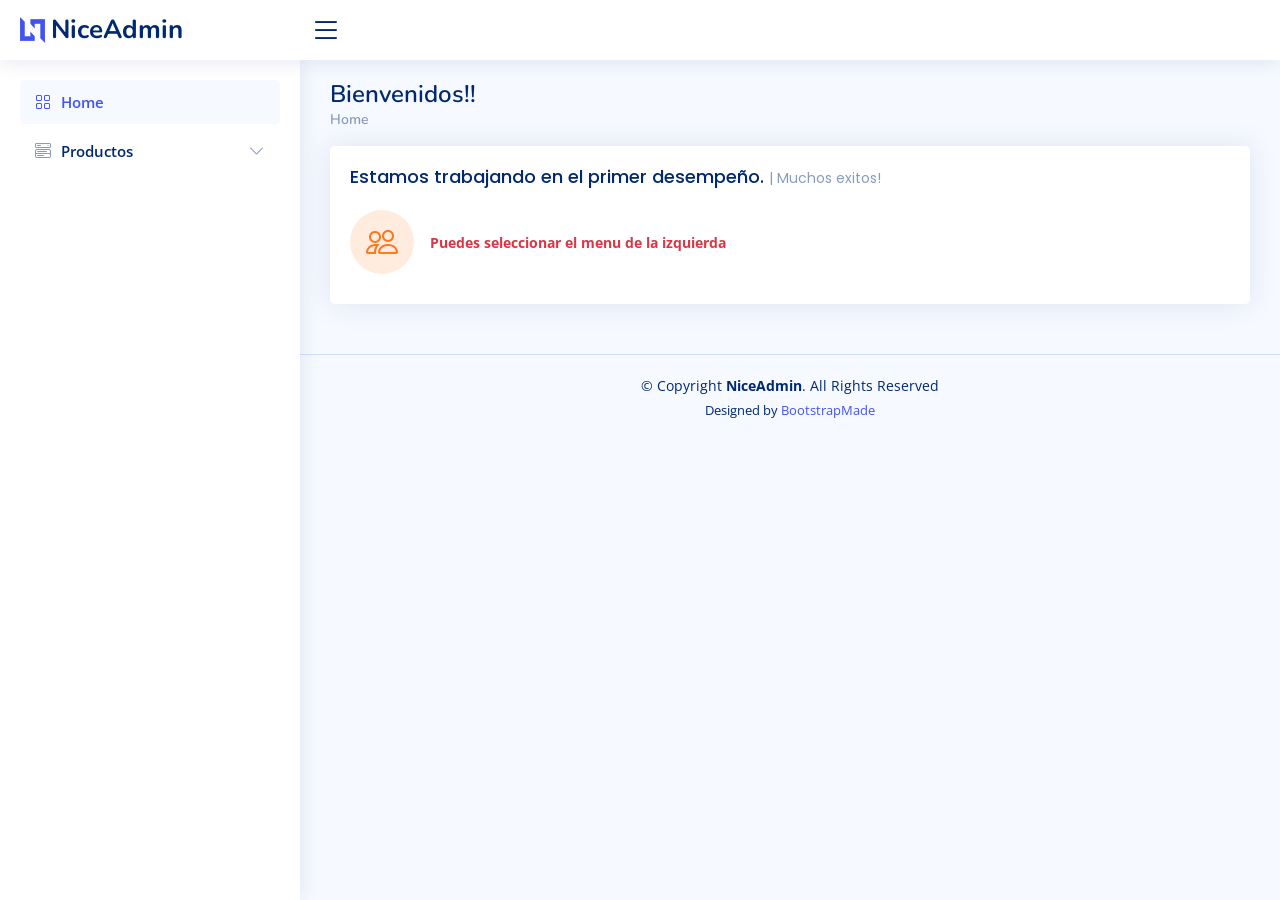
<file: index.html>
<!DOCTYPE html>
<html lang="en">

<head>
  <meta charset="utf-8" />
  <meta content="width=device-width, initial-scale=1.0" name="viewport" />

  <title>1er Desempeño</title>
  <meta content="" name="description" />
  <meta content="" name="keywords" />

  <!-- Favicons 2023-->
  <link href="assets/img/favicon.png" rel="icon" />
  <link href="assets/img/apple-touch-icon.png" rel="apple-touch-icon" />

  <!-- Google Fonts 2023-->
  <link href="https://fonts.gstatic.com" rel="preconnect" />
  <link
    href="https://fonts.googleapis.com/css?family=Open+Sans:300,300i,400,400i,600,600i,700,700i|Nunito:300,300i,400,400i,600,600i,700,700i|Poppins:300,300i,400,400i,500,500i,600,600i,700,700i"
    rel="stylesheet" />

  <link href="assets/vendor/bootstrap/css/bootstrap.min.css" rel="stylesheet" />
  <link href="assets/vendor/bootstrap-icons/bootstrap-icons.css" rel="stylesheet" />
  <link href="assets/vendor/boxicons/css/boxicons.min.css" rel="stylesheet" />

  <link href="assets/css/style.css" rel="stylesheet" />
</head>

<body>
  <header id="header" class="header fixed-top d-flex align-items-center">
    <div class="d-flex align-items-center justify-content-between">
      <a href="https://bootstrapmade.com/nice-admin-bootstrap-admin-html-template/" target="_blank"
        class="logo d-flex align-items-center" title="puedes descargar la template original desde aqui">
        <img src="assets/img/logo.png" alt="2025" />
        <span class="d-none d-lg-block">NiceAdmin</span>
      </a>
      <i class="bi bi-list toggle-sidebar-btn"></i>
    </div>
  </header>

  <aside id="sidebar" class="sidebar">
    <ul class="sidebar-nav" id="sidebar-nav">
      <li class="nav-item">
        <a class="nav-link" href="index.html">
          <i class="bi bi-grid"></i>
          <span>Home</span>
        </a>
      </li>

      <li class="nav-item">
        <a class="nav-link collapsed" data-bs-target="#components-nav" data-bs-toggle="collapse" href="#">
          <i class="bi bi-menu-button-wide"></i><span>Productos</span><i class="bi bi-chevron-down ms-auto"></i>
        </a>
        <ul id="components-nav" class="nav-content collapse" data-bs-parent="#sidebar-nav">
          <li>
            <a href="listado.php">
              <i class="bi bi-circle"></i><span>Los mas vendidos</span>
            </a>
          </li>
        </ul>
      </li>
    </ul>
  </aside>

  <main id="main" class="main">
    <div class="pagetitle">
      <h1>Bienvenidos!!</h1>
      <nav>
        <ol class="breadcrumb">
          <li class="breadcrumb-item active">
            <a href="index.html">Home</a>
          </li>
        </ol>
      </nav>
    </div>

    <section class="section dashboard">
      <div class="row">
        <div class="col-lg-12">
          <div class="row">
            <div class="col-xxl-12 col-xl-12">
              <div class="card info-card customers-card">
                <div class="card-body">
                  <h5 class="card-title">
                    Estamos trabajando en el primer desempeño.
                    <span>| Muchos exitos!</span>
                  </h5>
                  <div class="d-flex align-items-center">
                    <div class="card-icon rounded-circle d-flex align-items-center justify-content-center">
                      <i class="bi bi-people"></i>
                    </div>
                    <div class="ps-3">
                      <span class="text-danger small pt-1 fw-bold">Puedes seleccionar el menu de la izquierda</span>
                    </div>
                  </div>
                </div>
              </div>
            </div>
          </div>
        </div>
      </div>
    </section>
  </main>

  <footer id="footer" class="footer">
    <div class="copyright">
      &copy; Copyright <strong><span>NiceAdmin</span></strong>. All Rights Reserved
    </div>
    <div class="credits">
      Designed by <a href="https://bootstrapmade.com/">BootstrapMade</a>
    </div>
  </footer>

  <a href="#" class="back-to-top d-flex align-items-center justify-content-center"><i
      class="bi bi-arrow-up-short"></i></a>

  <script src="assets/vendor/bootstrap/js/bootstrap.bundle.min.js"></script>

  <script src="assets/js/main.js"></script>
</body>

</html>
</file>
<file: assets/css/style.css>
/**
* Template Name: NiceAdmin - v2.2.2 - 2023
* Template URL: https://bootstrapmade.com/nice-admin-bootstrap-admin-html-template/
* Author: BootstrapMade.com
* License: https://bootstrapmade.com/license/
*/

/*--------------------------------------------------------------
# General
--------------------------------------------------------------*/
:root {
  scroll-behavior: smooth;
}

body {
  font-family: "Open Sans", sans-serif;
  background: #f6f9ff;
  color: #444444;
}

a {
  color: #4154f1;
  text-decoration: none;
}

a:hover {
  color: #717ff5;
  text-decoration: none;
}

h1, h2, h3, h4, h5, h6 {
  font-family: "Nunito", sans-serif;
}

/*--------------------------------------------------------------
# Main
--------------------------------------------------------------*/
#main {
  margin-top: 60px;
  padding: 20px 30px;
  transition: all 0.3s;
}
@media (max-width: 1199px) {
  #main {
    padding: 20px;
  }
}

/*--------------------------------------------------------------
# Page Title
--------------------------------------------------------------*/
.pagetitle {
  margin-bottom: 10px;
}
.pagetitle h1 {
  font-size: 24px;
  margin-bottom: 0;
  font-weight: 600;
  color: #012970;
}

/*--------------------------------------------------------------
# Back to top button
--------------------------------------------------------------*/
.back-to-top {
  position: fixed;
  visibility: hidden;
  opacity: 0;
  right: 15px;
  bottom: 15px;
  z-index: 99999;
  background: #4154f1;
  width: 40px;
  height: 40px;
  border-radius: 4px;
  transition: all 0.4s;
}
.back-to-top i {
  font-size: 24px;
  color: #fff;
  line-height: 0;
}
.back-to-top:hover {
  background: #6776f4;
  color: #fff;
}
.back-to-top.active {
  visibility: visible;
  opacity: 1;
}

/*--------------------------------------------------------------
# Override some default Bootstrap stylings
--------------------------------------------------------------*/
/* Dropdown menus */
.dropdown-menu {
  border-radius: 4px;
  padding: 10px 0;
  -webkit-animation-name: dropdown-animate;
  animation-name: dropdown-animate;
  -webkit-animation-duration: 0.2s;
  animation-duration: 0.2s;
  -webkit-animation-fill-mode: both;
  animation-fill-mode: both;
  border: 0;
  box-shadow: 0 5px 30px 0 rgba(82, 63, 105, 0.2);
}
.dropdown-menu .dropdown-header, .dropdown-menu .dropdown-footer {
  text-align: center;
  font-size: 15px;
  padding: 10px 25px;
}
.dropdown-menu .dropdown-footer a {
  color: #444444;
  text-decoration: underline;
}
.dropdown-menu .dropdown-footer a:hover {
  text-decoration: none;
}
.dropdown-menu .dropdown-divider {
  color: #a5c5fe;
  margin: 0;
}
.dropdown-menu .dropdown-item {
  font-size: 14px;
  padding: 10px 15px;
  transition: 0.3s;
}
.dropdown-menu .dropdown-item i {
  margin-right: 10px;
  font-size: 18px;
  line-height: 0;
}
.dropdown-menu .dropdown-item:hover {
  background-color: #f6f9ff;
}

@media (min-width: 768px) {
  .dropdown-menu-arrow::before {
    content: "";
    width: 13px;
    height: 13px;
    background: #fff;
    position: absolute;
    top: -7px;
    right: 20px;
    transform: rotate(45deg);
    border-top: 1px solid #eaedf1;
    border-left: 1px solid #eaedf1;
  }
}
@-webkit-keyframes dropdown-animate {
  0% {
    opacity: 0;
  }
  100% {
    opacity: 1;
  }
  0% {
    opacity: 0;
  }
}
@keyframes dropdown-animate {
  0% {
    opacity: 0;
  }
  100% {
    opacity: 1;
  }
  0% {
    opacity: 0;
  }
}
/* Light Backgrounds */
.bg-primary-light {
  background-color: #cfe2ff;
  border-color: #cfe2ff;
}

.bg-secondary-light {
  background-color: #e2e3e5;
  border-color: #e2e3e5;
}

.bg-success-light {
  background-color: #d1e7dd;
  border-color: #d1e7dd;
}

.bg-danger-light {
  background-color: #f8d7da;
  border-color: #f8d7da;
}

.bg-warning-light {
  background-color: #fff3cd;
  border-color: #fff3cd;
}

.bg-info-light {
  background-color: #cff4fc;
  border-color: #cff4fc;
}

.bg-dark-light {
  background-color: #d3d3d4;
  border-color: #d3d3d4;
}

/* Card */
.card {
  margin-bottom: 30px;
  border: none;
  border-radius: 5px;
  box-shadow: 0px 0 30px rgba(1, 41, 112, 0.1);
}

.card-header, .card-footer {
  border-color: #ebeef4;
  background-color: #fff;
  color: #798eb3;
  padding: 15px;
}

.card-title {
  padding: 20px 0 15px 0;
  font-size: 18px;
  font-weight: 500;
  color: #012970;
  font-family: "Poppins", sans-serif;
}
.card-title span {
  color: #899bbd;
  font-size: 14px;
  font-weight: 400;
}
.card-body {
  padding: 0 20px 20px 20px;
}

.card-img-overlay {
  background-color: rgba(255, 255, 255, 0.6);
}

/* Alerts */
.alert-heading {
  font-weight: 500;
  font-family: "Poppins", sans-serif;
  font-size: 20px;
}

/* Close Button */
.btn-close {
  background-size: 25%;
}
.btn-close:focus {
  outline: 0;
  box-shadow: none;
}

/* Accordion */
.accordion-item {
  border: 1px solid #ebeef4;
}

.accordion-button:focus {
  outline: 0;
  box-shadow: none;
}
.accordion-button:not(.collapsed) {
  color: #012970;
  background-color: #f6f9ff;
}

.accordion-flush .accordion-button {
  padding: 15px 0;
  background: none;
  border: 0;
}
.accordion-flush .accordion-button:not(.collapsed) {
  box-shadow: none;
  color: #4154f1;
}
.accordion-flush .accordion-body {
  padding: 0 0 15px 0;
  color: #3e4f6f;
  font-size: 15px;
}

/* Breadcrumbs */
.breadcrumb {
  font-size: 14px;
  font-family: "Nunito", sans-serif;
  color: #899bbd;
  font-weight: 600;
}
.breadcrumb a {
  color: #899bbd;
  transition: 0.3s;
}
.breadcrumb a:hover {
  color: #51678f;
}
.breadcrumb .breadcrumb-item::before {
  color: #899bbd;
}
.breadcrumb .active {
  color: #51678f;
  font-weight: 600;
}

/* Bordered Tabs */
.nav-tabs-bordered {
  border-bottom: 2px solid #ebeef4;
}
.nav-tabs-bordered .nav-link {
  margin-bottom: -2px;
  border: none;
  color: #2c384e;
}
.nav-tabs-bordered .nav-link:hover, .nav-tabs-bordered .nav-link:focus {
  color: #4154f1;
}
.nav-tabs-bordered .nav-link.active {
  background-color: #fff;
  color: #4154f1;
  border-bottom: 2px solid #4154f1;
}

/*--------------------------------------------------------------
# Header
--------------------------------------------------------------*/
.logo {
  line-height: 1;
}
@media (min-width: 1200px) {
  .logo {
    width: 280px;
  }
}
.logo img {
  max-height: 26px;
  margin-right: 6px;
}
.logo span {
  font-size: 26px;
  font-weight: 700;
  color: #012970;
  font-family: "Nunito", sans-serif;
}

.header {
  transition: all 0.5s;
  z-index: 997;
  height: 60px;
  box-shadow: 0px 2px 20px rgba(1, 41, 112, 0.1);
  background-color: #fff;
  padding-left: 20px;
  /* Toggle Sidebar Button */
  /* Search Bar */
}
.header .toggle-sidebar-btn {
  font-size: 32px;
  padding-left: 10px;
  cursor: pointer;
  color: #012970;
}
.header .search-bar {
  min-width: 360px;
  padding: 0 20px;
}
@media (max-width: 1199px) {
  .header .search-bar {
    position: fixed;
    top: 50px;
    left: 0;
    right: 0;
    padding: 20px;
    box-shadow: 0px 0px 15px 0px rgba(1, 41, 112, 0.1);
    background: white;
    z-index: 9999;
    transition: 0.3s;
    visibility: hidden;
    opacity: 0;
  }
  .header .search-bar-show {
    top: 60px;
    visibility: visible;
    opacity: 1;
  }
}
.header .search-form {
  width: 100%;
}
.header .search-form input {
  border: 0;
  font-size: 14px;
  color: #012970;
  border: 1px solid rgba(1, 41, 112, 0.2);
  padding: 7px 38px 7px 8px;
  border-radius: 3px;
  transition: 0.3s;
  width: 100%;
}
.header .search-form input:focus, .header .search-form input:hover {
  outline: none;
  box-shadow: 0 0 10px 0 rgba(1, 41, 112, 0.15);
  border: 1px solid rgba(1, 41, 112, 0.3);
}
.header .search-form button {
  border: 0;
  padding: 0;
  margin-left: -30px;
  background: none;
}
.header .search-form button i {
  color: #012970;
}

/*--------------------------------------------------------------
# Header Nav
--------------------------------------------------------------*/
.header-nav ul {
  list-style: none;
}
.header-nav > ul {
  margin: 0;
  padding: 0;
}
.header-nav .nav-icon {
  font-size: 20px;
  color: #012970;
}
.header-nav .nav-profile {
  color: #012970;
}
.header-nav .nav-profile img {
  max-height: 36px;
}
.header-nav .nav-profile span {
  font-size: 14px;
  font-weight: 600;
}
.header-nav .badge-number {
  position: absolute;
  inset: 4px 6px auto auto;
  font-weight: normal;
  font-size: 11px;
  padding: 3px 6px;
}
.header-nav .notifications .notification-item {
  display: flex;
  align-items: center;
  padding: 15px 10px;
  transition: 0.3s;
}
.header-nav .notifications .notification-item i {
  margin: 0 20px 0 10px;
  font-size: 24px;
}
.header-nav .notifications .notification-item h4 {
  font-size: 16px;
  font-weight: 600;
  margin-bottom: 5px;
}
.header-nav .notifications .notification-item p {
  font-size: 13px;
  margin-bottom: 3px;
  color: #919191;
}
.header-nav .notifications .notification-item:hover {
  background-color: #f6f9ff;
}
.header-nav .messages .message-item {
  padding: 15px 10px;
  transition: 0.3s;
}
.header-nav .messages .message-item a {
  display: flex;
}
.header-nav .messages .message-item img {
  margin: 0 20px 0 10px;
  max-height: 40px;
}
.header-nav .messages .message-item h4 {
  font-size: 16px;
  font-weight: 600;
  margin-bottom: 5px;
  color: #444444;
}
.header-nav .messages .message-item p {
  font-size: 13px;
  margin-bottom: 3px;
  color: #919191;
}
.header-nav .messages .message-item:hover {
  background-color: #f6f9ff;
}
.header-nav .profile {
  min-width: 240px;
  padding-bottom: 0;
}
.header-nav .profile .dropdown-header h6 {
  font-size: 18px;
  margin-bottom: 0;
  font-weight: 600;
  color: #444444;
}
.header-nav .profile .dropdown-header span {
  font-size: 14px;
}
.header-nav .profile .dropdown-item {
  font-size: 14px;
  padding: 10px 15px;
  transition: 0.3s;
}
.header-nav .profile .dropdown-item i {
  margin-right: 10px;
  font-size: 18px;
  line-height: 0;
}
.header-nav .profile .dropdown-item:hover {
  background-color: #f6f9ff;
}

/*--------------------------------------------------------------
# Sidebar
--------------------------------------------------------------*/
.sidebar {
  position: fixed;
  top: 60px;
  left: 0;
  bottom: 0;
  width: 300px;
  z-index: 996;
  transition: all 0.3s;
  padding: 20px;
  overflow-y: auto;
  scrollbar-width: thin;
  scrollbar-color: #aab7cf transparent;
  box-shadow: 0px 0px 20px rgba(1, 41, 112, 0.1);
  background-color: #fff;
}
@media (max-width: 1199px) {
  .sidebar {
    left: -300px;
  }
}
.sidebar::-webkit-scrollbar {
  width: 5px;
  height: 8px;
  background-color: #fff;
}
.sidebar::-webkit-scrollbar-thumb {
  background-color: #aab7cf;
}

@media (min-width: 1200px) {
  #main, #footer {
    margin-left: 300px;
  }
}
@media (max-width: 1199px) {
  .toggle-sidebar .sidebar {
    left: 0;
  }
}
@media (min-width: 1200px) {
  .toggle-sidebar #main, .toggle-sidebar #footer {
    margin-left: 0;
  }
  .toggle-sidebar .sidebar {
    left: -300px;
  }
}

.sidebar-nav {
  padding: 0;
  margin: 0;
  list-style: none;
}
.sidebar-nav li {
  padding: 0;
  margin: 0;
  list-style: none;
}
.sidebar-nav .nav-item {
  margin-bottom: 5px;
}
.sidebar-nav .nav-heading {
  font-size: 11px;
  text-transform: uppercase;
  color: #899bbd;
  font-weight: 600;
  margin: 10px 0 5px 15px;
}
.sidebar-nav .nav-link {
  display: flex;
  align-items: center;
  font-size: 15px;
  font-weight: 600;
  color: #4154f1;
  transition: 0.3;
  background: #f6f9ff;
  padding: 10px 15px;
  border-radius: 4px;
}
.sidebar-nav .nav-link i {
  font-size: 16px;
  margin-right: 10px;
  color: #4154f1;
}
.sidebar-nav .nav-link.collapsed {
  color: #012970;
  background: #fff;
}
.sidebar-nav .nav-link.collapsed i {
  color: #899bbd;
}
.sidebar-nav .nav-link:hover {
  color: #4154f1;
  background: #f6f9ff;
}
.sidebar-nav .nav-link:hover i {
  color: #4154f1;
}
.sidebar-nav .nav-link .bi-chevron-down {
  margin-right: 0;
  transition: transform 0.2s ease-in-out;
}
.sidebar-nav .nav-link:not(.collapsed) .bi-chevron-down {
  transform: rotate(180deg);
}
.sidebar-nav .nav-content {
  padding: 5px 0 0 0;
  margin: 0;
  list-style: none;
}
.sidebar-nav .nav-content a {
  display: flex;
  align-items: center;
  font-size: 14px;
  font-weight: 600;
  color: #012970;
  transition: 0.3;
  padding: 10px 0 10px 40px;
  transition: 0.3s;
}
.sidebar-nav .nav-content a i {
  font-size: 6px;
  margin-right: 8px;
  line-height: 0;
  border-radius: 50%;
}
.sidebar-nav .nav-content a:hover, .sidebar-nav .nav-content a.active {
  color: #4154f1;
}
.sidebar-nav .nav-content a.active i {
  background-color: #4154f1;
}

/*--------------------------------------------------------------
# Dashboard
--------------------------------------------------------------*/
/* Filter dropdown */
.dashboard .filter {
  position: absolute;
  right: 0px;
  top: 15px;
}
.dashboard .filter .icon {
  color: #aab7cf;
  padding-right: 20px;
  padding-bottom: 5px;
  transition: 0.3s;
  font-size: 16px;
}
.dashboard .filter .icon:hover, .dashboard .filter .icon:focus {
  color: #4154f1;
}
.dashboard .filter .dropdown-header {
  padding: 8px 15px;
}
.dashboard .filter .dropdown-header h6 {
  text-transform: uppercase;
  font-size: 14px;
  font-weight: 600;
  letter-spacing: 1px;
  color: #aab7cf;
  margin-bottom: 0;
  padding: 0;
}
.dashboard .filter .dropdown-item {
  padding: 8px 15px;
}

/* Info Cards */
.dashboard .info-card {
  padding-bottom: 10px;
}
.dashboard .info-card h6 {
  font-size: 28px;
  color: #012970;
  font-weight: 700;
  margin: 0;
  padding: 0;
}
.dashboard .card-icon {
  font-size: 32px;
  line-height: 0;
  width: 64px;
  height: 64px;
  flex-shrink: 0;
  flex-grow: 0;
}
.dashboard .sales-card .card-icon {
  color: #4154f1;
  background: #f6f6fe;
}
.dashboard .revenue-card .card-icon {
  color: #2eca6a;
  background: #e0f8e9;
}
.dashboard .customers-card .card-icon {
  color: #ff771d;
  background: #ffecdf;
}

/* Activity */
.dashboard .activity {
  font-size: 14px;
}
.dashboard .activity .activity-item .activite-label {
  color: #888;
  position: relative;
  flex-shrink: 0;
  flex-grow: 0;
  min-width: 64px;
}
.dashboard .activity .activity-item .activite-label::before {
  content: "";
  position: absolute;
  right: -11px;
  width: 4px;
  top: 0;
  bottom: 0;
  background-color: #eceefe;
}
.dashboard .activity .activity-item .activity-badge {
  margin-top: 3px;
  z-index: 1;
  font-size: 11px;
  line-height: 0;
  border-radius: 50%;
  flex-shrink: 0;
  border: 3px solid #fff;
  flex-grow: 0;
}
.dashboard .activity .activity-item .activity-content {
  padding-left: 10px;
  padding-bottom: 20px;
}
.dashboard .activity .activity-item:first-child .activite-label::before {
  top: 5px;
}
.dashboard .activity .activity-item:last-child .activity-content {
  padding-bottom: 0;
}

/* News & Updates */
.dashboard .news .post-item + .post-item {
  margin-top: 15px;
}
.dashboard .news img {
  width: 80px;
  float: left;
  border-radius: 5px;
}
.dashboard .news h4 {
  font-size: 15px;
  margin-left: 95px;
  font-weight: bold;
  margin-bottom: 5px;
}
.dashboard .news h4 a {
  color: #012970;
  transition: 0.3s;
}
.dashboard .news h4 a:hover {
  color: #4154f1;
}
.dashboard .news p {
  font-size: 14px;
  color: #777777;
  margin-left: 95px;
}

/* Recent Sales */
.dashboard .recent-sales {
  font-size: 14px;
}
.dashboard .recent-sales .table thead {
  background: #f6f6fe;
}
.dashboard .recent-sales .table thead th {
  border: 0;
}
.dashboard .recent-sales .dataTable-top {
  padding: 0 0 10px 0;
}
.dashboard .recent-sales .dataTable-bottom {
  padding: 10px 0 0 0;
}

/* Top Selling */
.dashboard .top-selling {
  font-size: 14px;
}
.dashboard .top-selling .table thead {
  background: #f6f6fe;
}
.dashboard .top-selling .table thead th {
  border: 0;
}
.dashboard .top-selling .table tbody td {
  vertical-align: middle;
}
.dashboard .top-selling img {
  border-radius: 5px;
  max-width: 60px;
}

/*--------------------------------------------------------------
# Icons list page
--------------------------------------------------------------*/
.iconslist {
  display: grid;
  max-width: 100%;
  grid-template-columns: repeat(auto-fit, minmax(180px, 1fr));
  gap: 1.25rem;
  padding-top: 15px;
}
.iconslist .icon {
  background-color: #fff;
  border-radius: 0.25rem;
  text-align: center;
  color: #012970;
  padding: 15px 0;
}
.iconslist i {
  margin: 0.25rem;
  font-size: 2.5rem;
}
.iconslist .label {
  font-family: var(--bs-font-monospace);
  display: inline-block;
  width: 100%;
  overflow: hidden;
  padding: 0.25rem;
  font-size: 12px;
  text-overflow: ellipsis;
  white-space: nowrap;
  color: #666;
}

/*--------------------------------------------------------------
# Profie Page
--------------------------------------------------------------*/
.profile .profile-card img {
  max-width: 120px;
}
.profile .profile-card h2 {
  font-size: 24px;
  font-weight: 700;
  color: #2c384e;
  margin: 10px 0 0 0;
}
.profile .profile-card h3 {
  font-size: 18px;
}
.profile .profile-card .social-links a {
  font-size: 20px;
  display: inline-block;
  color: rgba(1, 41, 112, 0.5);
  line-height: 0;
  margin-right: 10px;
  transition: 0.3s;
}
.profile .profile-card .social-links a:hover {
  color: #012970;
}
.profile .profile-overview .row {
  margin-bottom: 20px;
  font-size: 15px;
}
.profile .profile-overview .card-title {
  color: #012970;
}
.profile .profile-overview .label {
  font-weight: 600;
  color: rgba(1, 41, 112, 0.6);
}
.profile .profile-edit label {
  font-weight: 600;
  color: rgba(1, 41, 112, 0.6);
}
.profile .profile-edit img {
  max-width: 120px;
}

/*--------------------------------------------------------------
# F.A.Q Page
--------------------------------------------------------------*/
.faq .basic h6 {
  font-size: 18px;
  font-weight: 600;
  color: #4154f1;
}
.faq .basic p {
  color: #6980aa;
}

/*--------------------------------------------------------------
# Contact
--------------------------------------------------------------*/
.contact .info-box {
  padding: 28px 30px;
}
.contact .info-box i {
  font-size: 38px;
  line-height: 0;
  color: #4154f1;
}
.contact .info-box h3 {
  font-size: 20px;
  color: #012970;
  font-weight: 700;
  margin: 20px 0 10px 0;
}
.contact .info-box p {
  padding: 0;
  line-height: 24px;
  font-size: 14px;
  margin-bottom: 0;
}
.contact .php-email-form .error-message {
  display: none;
  color: #fff;
  background: #ed3c0d;
  text-align: left;
  padding: 15px;
  margin-bottom: 24px;
  font-weight: 600;
}
.contact .php-email-form .sent-message {
  display: none;
  color: #fff;
  background: #18d26e;
  text-align: center;
  padding: 15px;
  margin-bottom: 24px;
  font-weight: 600;
}
.contact .php-email-form .loading {
  display: none;
  background: #fff;
  text-align: center;
  padding: 15px;
  margin-bottom: 24px;
}
.contact .php-email-form .loading:before {
  content: "";
  display: inline-block;
  border-radius: 50%;
  width: 24px;
  height: 24px;
  margin: 0 10px -6px 0;
  border: 3px solid #18d26e;
  border-top-color: #eee;
  -webkit-animation: animate-loading 1s linear infinite;
  animation: animate-loading 1s linear infinite;
}
.contact .php-email-form input, .contact .php-email-form textarea {
  border-radius: 0;
  box-shadow: none;
  font-size: 14px;
  border-radius: 0;
}
.contact .php-email-form input:focus, .contact .php-email-form textarea:focus {
  border-color: #4154f1;
}
.contact .php-email-form input {
  padding: 10px 15px;
}
.contact .php-email-form textarea {
  padding: 12px 15px;
}
.contact .php-email-form button[type=submit] {
  background: #4154f1;
  border: 0;
  padding: 10px 30px;
  color: #fff;
  transition: 0.4s;
  border-radius: 4px;
}
.contact .php-email-form button[type=submit]:hover {
  background: #5969f3;
}
@-webkit-keyframes animate-loading {
  0% {
    transform: rotate(0deg);
  }
  100% {
    transform: rotate(360deg);
  }
}
@keyframes animate-loading {
  0% {
    transform: rotate(0deg);
  }
  100% {
    transform: rotate(360deg);
  }
}

/*--------------------------------------------------------------
# Error 404
--------------------------------------------------------------*/
.error-404 {
  padding: 30px;
}
.error-404 h1 {
  font-size: 180px;
  font-weight: 700;
  color: #4154f1;
  margin-bottom: 0;
  line-height: 150px;
}
.error-404 h2 {
  font-size: 24px;
  font-weight: 700;
  color: #012970;
  margin-bottom: 30px;
}
.error-404 .btn {
  background: #51678f;
  color: #fff;
  padding: 8px 30px;
}
.error-404 .btn:hover {
  background: #3e4f6f;
}
@media (min-width: 992px) {
  .error-404 img {
    max-width: 50%;
  }
}

/*--------------------------------------------------------------
# Footer
--------------------------------------------------------------*/
.footer {
  padding: 20px 0;
  font-size: 14px;
  transition: all 0.3s;
  border-top: 1px solid #cddfff;
}
.footer .copyright {
  text-align: center;
  color: #012970;
}
.footer .credits {
  padding-top: 5px;
  text-align: center;
  font-size: 13px;
  color: #012970;
}
</file>
